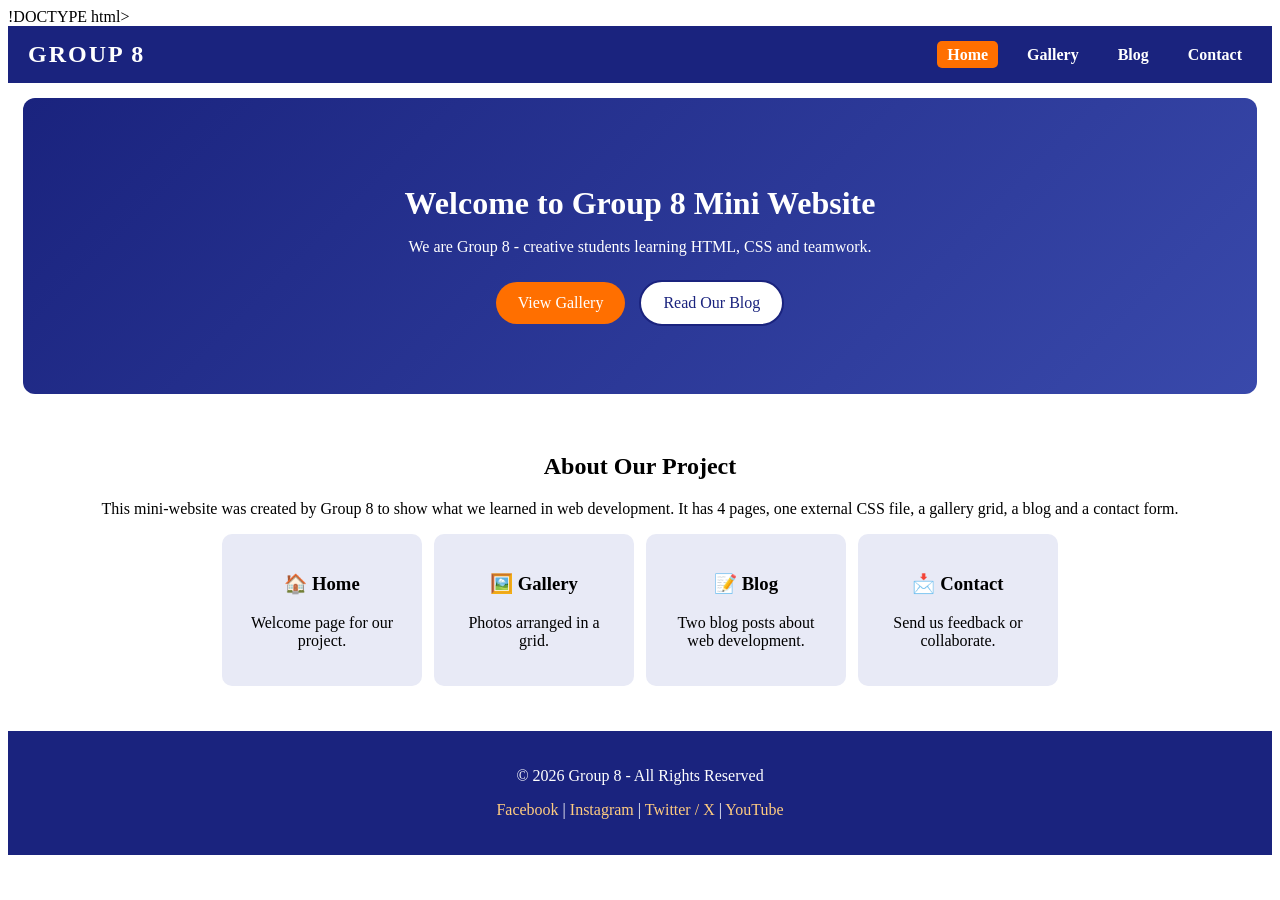
<file: index.html>
!DOCTYPE html>
<html lang="en">
<head>
<meta charset="UTF-8">
<meta name="viewport" content="width=device-width, initial-scale=1.0">
<title>Group 8 - Home</title>
<link rel="stylesheet" href="style.css">
</head>
<body>
<header>
<div class="logo">GROUP 8</div>
<div class="hamburger" onclick="toggleMenu()">☰</div>
<nav id="navMenu">
<a href="index.html" class="active">Home</a>
<a href="gallery.html">Gallery</a>
<a href="blog.html">Blog</a>
<a href="contact.html">Contact</a>
</nav>
</header>
<section class="hero">
<h1>Welcome to Group 8 Mini Website</h1>
<p>We are Group 8 - creative students learning HTML, CSS and teamwork.</p>
<a href="gallery.html" class="btn">View Gallery</a>
<a href="blog.html" class="btn btn2">Read Our Blog</a>
</section>
<section>
<h2>About Our Project</h2>
<p>This mini-website was created by Group 8 to show what we learned in web development. It has 4 pages, one external CSS file, a gallery grid, a blog and a contact form.</p>
<div class="grid">
<div class="card"><h3>🏠 Home</h3><p>Welcome page for our project.</p></div>
<div class="card"><h3>🖼️ Gallery</h3><p>Photos arranged in a grid.</p></div>
<div class="card"><h3>📝 Blog</h3><p>Two blog posts about web development.</p></div>
<div class="card"><h3>📩 Contact</h3><p>Send us feedback or collaborate.</p></div>
</div>
</section>
<footer>
<p>© 2026 Group 8 - All Rights Reserved</p>
<p><a href="#">Facebook</a> | <a href="#">Instagram</a> | <a href="#">Twitter / X</a> | <a href="#">YouTube</a></p>
</footer>
<script src="script.js"></script>
</body>
</html>
</file>
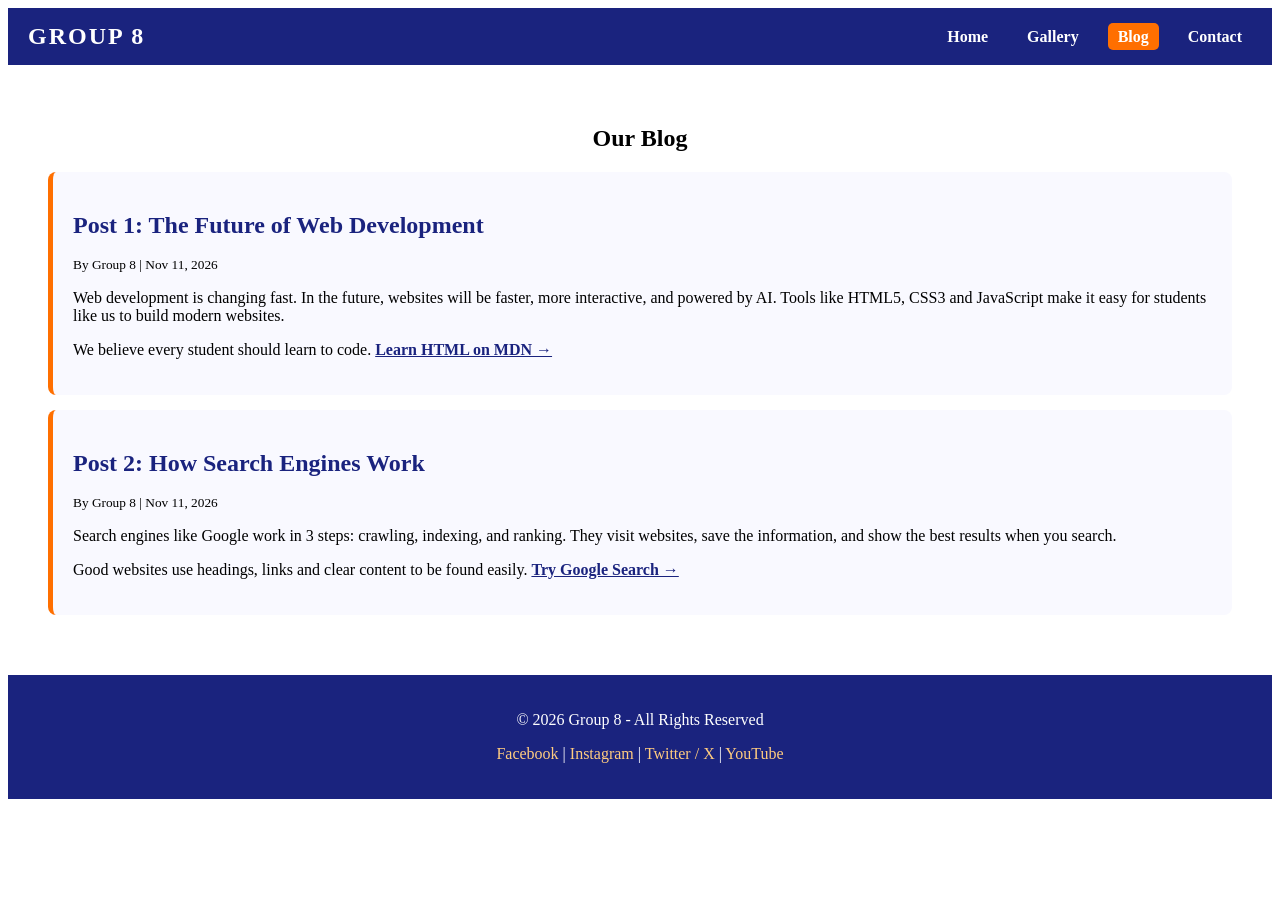
<file: blog.html>
<!DOCTYPE html>
<html lang="en">
<head>
<meta charset="UTF-8">
<meta name="viewport" content="width=device-width, initial-scale=1.0">
<title>Group 8 - Blog</title>
<link rel="stylesheet" href="style.css">
</head>
<body>
<header>
<div class="logo">GROUP 8</div>
<div class="hamburger" onclick="toggleMenu()">☰</div>
<nav id="navMenu">
<a href="index.html">Home</a>
<a href="gallery.html">Gallery</a>
<a href="blog.html" class="active">Blog</a>
<a href="contact.html">Contact</a>
</nav>
</header>
<section>
<h1>Our Blog</h1>
<article class="blog-post">
<h2>Post 1: The Future of Web Development</h2>
<p><small>By Group 8 | Nov 11, 2026</small></p>
<p>Web development is changing fast. In the future, websites will be faster, more interactive, and powered by AI. Tools like HTML5, CSS3 and JavaScript make it easy for students like us to build modern websites.</p>
<p>We believe every student should learn to code. <a href="https://developer.mozilla.org/en-US/docs/Web/HTML" target="_blank">Learn HTML on MDN →</a></p>
</article>
<article class="blog-post">
<h2>Post 2: How Search Engines Work</h2>
<p><small>By Group 8 | Nov 11, 2026</small></p>
<p>Search engines like Google work in 3 steps: crawling, indexing, and ranking. They visit websites, save the information, and show the best results when you search.</p>
<p>Good websites use headings, links and clear content to be found easily. <a href="https://www.google.com" target="_blank">Try Google Search →</a></p>
</article>
</section>
<footer>
<p>© 2026 Group 8 - All Rights Reserved</p>
<p><a href="#">Facebook</a> | <a href="#">Instagram</a> | <a href="#">Twitter / X</a> | <a href="#">YouTube</a></p>
</footer>
<script src="script.js"></script>
</body>
  </html>
</file>
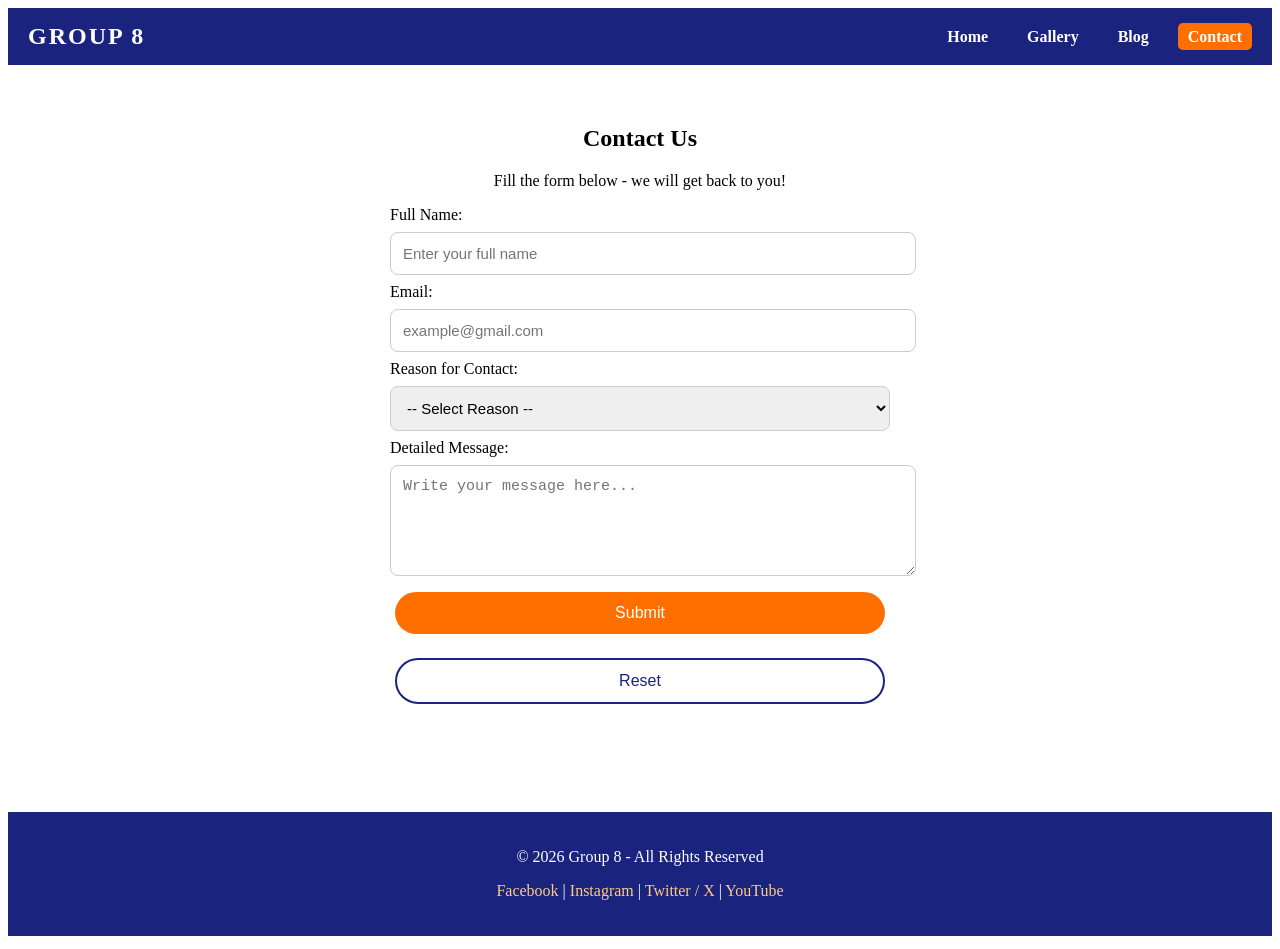
<file: contact.html>
<!DOCTYPE html>
<html lang="en">
<head>
<meta charset="UTF-8">
<meta name="viewport" content="width=device-width, initial-scale=1.0">
<title>Group 8 - Contact</title>
<link rel="stylesheet" href="style.css">
</head>
<body>
<header>
<div class="logo">GROUP 8</div>
<div class="hamburger" onclick="toggleMenu()">☰</div>
<nav id="navMenu">
<a href="index.html">Home</a>
<a href="gallery.html">Gallery</a>
<a href="blog.html">Blog</a>
<a href="contact.html" class="active">Contact</a>
</nav>
</header>
<section>
<h1>Contact Us</h1>
<p>Fill the form below - we will get back to you!</p>
<form class="contact-form" onsubmit="return sendForm(event)">
<label for="name">Full Name:</label>
<input type="text" id="name" placeholder="Enter your full name" required>
<label for="email">Email:</label>
<input type="email" id="email" placeholder="example@gmail.com" required>
<label for="reason">Reason for Contact:</label>
<select id="reason" required>
<option value="">-- Select Reason --</option>
<option value="feedback">Feedback</option>
<option value="support">Support</option>
<option value="collaboration">Collaboration</option>
</select>
<label for="message">Detailed Message:</label>
<textarea id="message" rows="5" placeholder="Write your message here..." required></textarea>
<button type="submit" class="btn">Submit</button>
<button type="reset" class="btn btn2">Reset</button>
<p id="form-msg"></p>
</form>
</section>
<footer>
<p>© 2026 Group 8 - All Rights Reserved</p>
<p><a href="#">Facebook</a> | <a href="#">Instagram</a> | <a href="#">Twitter / X</a> | <a href="#">YouTube</a></p>
</footer>
<script src="script.js"></script>
</body>
</html>
</file>
<file: style.css>
margin: 0; padding: 0; box-sizing: border-box; font-family: Arial, sans-serif; }
body { background: #f4f6ff; color: #222; }
header { background: #1a237e; color: white; padding: 15px 20px; display: flex; justify-content: space-between; align-items: center; position: sticky; top: 0; }
.logo { font-size: 24px; font-weight: bold; letter-spacing: 2px; }
nav a { color: white; text-decoration: none; margin-left: 15px; font-weight: bold; padding: 5px 10px; border-radius: 5px; }
nav a:hover, nav a.active { background: #ff6f00; }
.hamburger { display: none; font-size: 28px; cursor: pointer; }
.hero { background: linear-gradient(135deg, #1a237e, #3949ab); color: white; text-align: center; padding: 60px 20px; }
.hero h1 { font-size: 32px; margin-bottom: 10px; }
section { background: white; margin: 15px; padding: 25px; border-radius: 12px; text-align: center; }
.grid { display: flex; flex-wrap: wrap; justify-content: center; gap: 12px; margin-top: 15px; }
.card { background: #e8eaf6; padding: 20px; border-radius: 10px; width: 160px; }
.gallery-grid { display: grid; grid-template-columns: repeat(3, 1fr); gap: 12px; margin-top: 15px; }
.gallery-grid img { width: 100%; border-radius: 10px; }
.blog-post { background: #f9f9ff; border-left: 5px solid #ff6f00; padding: 20px; margin: 15px 0; text-align: left; border-radius: 8px; }
.blog-post h2 { color: #1a237e; margin-bottom: 5px; }
.blog-post a { color: #1a237e; font-weight: bold; }
.btn { display: inline-block; background: #ff6f00; color: white; padding: 12px 22px; border: none; border-radius: 25px; text-decoration: none; margin: 8px 5px; font-size: 16px; cursor: pointer; }
.btn2 { background: white; color: #1a237e; border: 2px solid #1a237e; }
.contact-form { max-width: 500px; margin: 15px auto; text-align: left; display: flex; flex-direction: column; gap: 8px; }
.contact-form input, .contact-form select, .contact-form textarea { padding: 12px; border: 1px solid #ccc; border-radius: 8px; width: 100%; font-size: 15px; }
footer { background: #1a237e; color: white; text-align: center; padding: 20px; margin-top: 20px; }
footer a { color: #ffcc80; text-decoration: none; }
@media (max-width: 700px) {
  .hamburger { display: block; }
  nav { display: none; flex-direction: column; position: absolute; top: 60px; right: 0; background: #1a237e; width: 100%; text-align: center; padding: 10px; }
  nav.show { display: flex; }
  nav a { margin: 8px 0; display: block; }
  .gallery-grid { grid-template-columns: repeat(2, 1fr); }
  .hero h1 { font-size: 24px; }
      }
</file>
